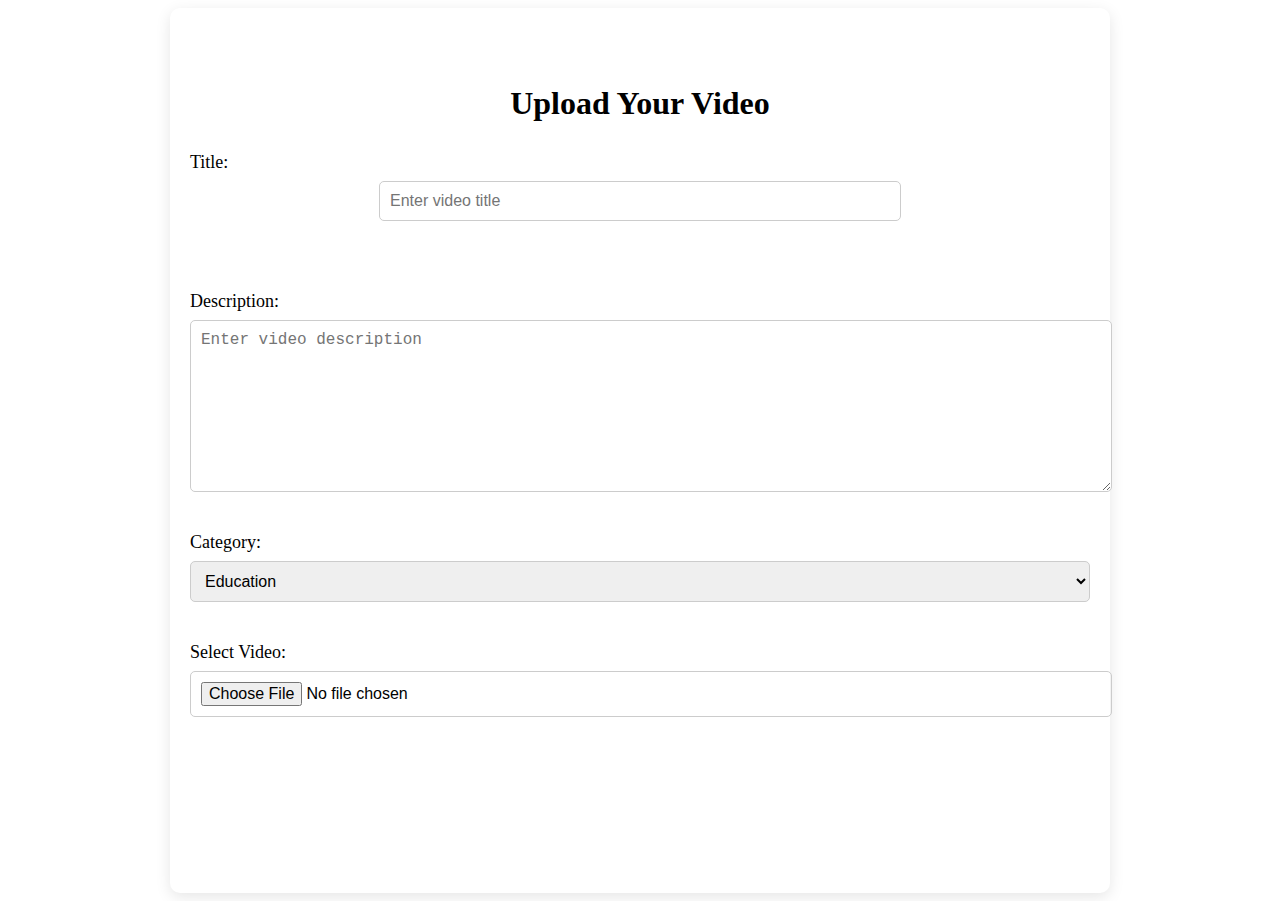
<file: upload.html>
<!DOCTYPE html>
<html lang="en">
<head>
    <meta charset="UTF-8">
    <meta name="viewport" content="width=device-width, initial-scale=1.0">
    <title>Upload Video - My Tube</title>
    <link rel="stylesheet" href="/styles.css">
    <!-- Inside upload.html -->
<script>
    document.getElementById('video-upload-form').addEventListener('submit', function(event) {
        event.preventDefault();
        
        // Simulate video upload completion (replace with actual upload logic)
        setTimeout(() => {
            // Notify parent window (mytube.html) of upload completion
            window.parent.postMessage('uploadComplete', '*');
        }, 2000); // Simulate delay for upload
    });
</script>

</head>
<body data-theme="light">
    <!-- Upload Video Section -->
    <section id="upload-video">
        <h2>Upload Your Video</h2>
        <form id="video-upload-form" enctype="multipart/form-data">
            <div class="form-group">
                <label for="video-title">Title:</label>
                <input type="text" id="video-title" name="title" placeholder="Enter video title" required>
            </div>
            <div class="form-group">
                <label for="video-description">Description:</label>
                <textarea id="video-description" name="description" placeholder="Enter video description" required></textarea>
            </div>
            <div class="form-group">
                <label for="video-category">Category:</label>
                <select id="video-category" name="category">
                    <option value="education">Education</option>
                    <option value="entertainment">Entertainment</option>
                    <option value="sports">Sports</option>
                    <option value="music">Music</option>
                    <option value="other">Other</option>
                </select>
            </div>
            <div class="form-group">
                <label for="video-file">Select Video:</label>
                <input type="file" id="video-file" name="video-file" accept="video/*" required>
                <div id="video-preview-container">
                    <video id="video-preview" controls style="display: none; width: 100%; margin-top: 20px;"></video>
                </div>
            </div>
            <button type="submit" class="upload-btn">Upload Video</button>
        </form>
        <div id="upload-status"></div>
        <div class="progress-container">
            <div class="progress-bar" id="progress-bar"></div>
        </div>
    </section>
    <script src="/scripts.js"></script>
</body>
</html>
</file>
<file: styles.css>
/* Global Variables */
:root {
    --primary-bg: #121212;
    --primary-text: #fff;
    --secondary-bg: #fff;
    --secondary-text: #000;
    --highlight-color: #e50914;
}

/* Light Mode */
body[data-theme="light"] {
    background-color: var(--secondary-bg);
    color: var(--secondary-text);
}

/* Dark Mode */
body[data-theme="dark"] {
    background-color: var(--primary-bg);
    color: var(--primary-text);
}

/* Header */
header {
    background-color: var(--primary-bg);
    padding: 10px 0;
    display: flex;
    justify-content: space-between;
    align-items: center;
    padding: 15px;
}

header .logo {
    font-size: 24px;
    font-weight: bold;
    color: var(--highlight-color);
}

nav ul {
    display: flex;
    list-style: none;
}

nav ul li {
    margin-right: 20px;
}

button {
    background-color: var(--highlight-color);
    color: #fff;
    padding: 10px 20px;
    border: none;
    cursor: pointer;
}

button:hover {
    background-color: darkred;
}

/* Theme Toggle Button Styles */
#theme-toggle {
    background-color: #222;
    color: #fff;
    padding: 10px 15px;
    border: none;
    cursor: pointer;
}

/* Form Styling */
.form-container {
    background-color: var(--primary-bg);
    color: var(--primary-text);
    width: 100%;
    max-width: 400px;
    margin: 30px auto;
    padding: 20px;
    border-radius: 10px;
    box-shadow: 0px 4px 20px rgba(0, 0, 0, 0.3);
}

h2 {
    text-align: center;
    margin-bottom: 20px;
}

.input-group {
    margin-bottom: 20px;
}

.input-group label {
    display: block;
    margin-bottom: 5px;
    font-weight: bold;
}

.input-group input {
    width: 100%;
    padding: 10px;
    border-radius: 5px;
    border: 1px solid #ccc;
}

input[type="password"] {
    font-family: "Courier New", Courier, monospace;
}

button[type="submit"] {
    background-color: var(--highlight-color);
    color: #fff;
    padding: 10px 20px;
    width: 100%;
    border: none;
    border-radius: 5px;
    cursor: pointer;
}

button[type="submit"]:hover {
    background-color: darkred;
}

p {
    text-align: center;
    margin-top: 15px;
}

a {
    color: var(--highlight-color);
    text-decoration: none;
}

a:hover {
    text-decoration: underline;
}
/* About Us Section Styles */
#about-us-section {
    padding: 50px 20px;
    background-color: var(--section-background);
}

.content-container {
    max-width: 900px;
    margin: 0 auto;
}

h2 {
    font-size: 32px;
    color: var(--heading-color);
    margin-bottom: 20px;
}

h3 {
    font-size: 24px;
    color: var(--heading-color);
    margin: 20px 0 10px;
}

p {
    font-size: 18px;
    line-height: 1.6;
    margin-bottom: 15px;
}

ul {
    font-size: 18px;
    line-height: 1.6;
    margin-left: 20px;
}

ul li {
    margin-bottom: 10px;
}
/* Contact Us Section Styles */
#contact-us-section {
    padding: 50px 20px;
    background-color: var(--section-background);
}

.content-container {
    max-width: 900px;
    margin: 0 auto;
}

h2 {
    font-size: 32px;
    color: var(--heading-color);
    margin-bottom: 20px;
}

p {
    font-size: 18px;
    line-height: 1.6;
    margin-bottom: 20px;
}

form {
    display: grid;
    gap: 20px;
}

.form-group {
    display: flex;
    flex-direction: column;
}

label {
    font-size: 18px;
    color: var(--label-color);
    margin-bottom: 8px;
}

input, textarea {
    padding: 10px;
    font-size: 16px;
    border: 1px solid var(--input-border-color);
    border-radius: 5px;
    width: 100%;
    transition: border-color 0.3s ease;
}

input:focus, textarea:focus {
    border-color: var(--focus-border-color);
    outline: none;
}

textarea {
    resize: vertical;
    min-height: 120px;
}

button[type="submit"] {
    background-color: var(--button-background-color);
    color: white;
    font-size: 18px;
    padding: 12px 20px;
    border: none;
    border-radius: 5px;
    cursor: pointer;
    transition: background-color 0.3s ease;
}

button[type="submit"]:hover {
    background-color: var(--button-hover-color);
}

/* Responsive Styles */
@media (max-width: 768px) {
    header .logo {
        font-size: 20px;
    }

    nav ul {
        flex-direction: column;
        gap: 10px;
    }

    .content-container {
        padding: 10px;
    }

    h2 {
        font-size: 28px;
    }

    p, label, input, textarea {
        font-size: 16px;
    }

    button[type="submit"] {
        font-size: 16px;
        padding: 10px 15px;
    }
}
/* My Tube Section Styles */
#mytube-section {
    padding: 50px 20px;
    background-color: var(--section-background);
}

.content-container {
    max-width: 1000px;
    margin: 0 auto;
}

h2 {
    font-size: 32px;
    color: var(--heading-color);
    margin-bottom: 20px;
}

input[type="text"] {
    padding: 12px;
    font-size: 16px;
    width: 100%;
    border: 2px solid var(--input-border-color);
    border-radius: 5px;
    margin-bottom: 30px;
}

input[type="text"]:focus {
    border-color: var(--focus-border-color);
}

.video-grid {
    display: grid;
    grid-template-columns: repeat(auto-fill, minmax(300px, 1fr));
    gap: 20px;
}

.video-item {
    background-color: var(--video-item-background);
    padding: 20px;
    border-radius: 8px;
    text-align: center;
    transition: transform 0.3s ease;
}

.video-item:hover {
    transform: scale(1.05);
}

.video-item img {
    max-width: 100%;
    border-radius: 8px;
}

.video-item h3 {
    font-size: 22px;
    margin-top: 15px;
    color: var(--heading-color);
}

.video-item p {
    font-size: 16px;
    color: var(--text-color);
}
/* Search Section Styles */
#search-section {
    padding: 50px 20px;
    background-color: var(--section-background);
}

.content-container {
    max-width: 1000px;
    margin: 0 auto;
}

h2 {
    font-size: 32px;
    color: var(--heading-color);
    margin-bottom: 20px;
    text-align: center;
}

input[type="text"] {
    padding: 12px;
    font-size: 16px;
    width: 100%;
    max-width: 500px;
    margin: 0 auto;
    display: block;
    border: 2px solid var(--input-border-color);
    border-radius: 5px;
    margin-bottom: 30px;
}

input[type="text"]:focus {
    border-color: var(--focus-border-color);
}

.search-results {
    max-width: 800px;
    margin: 0 auto;
}

.result-item {
    background-color: var(--result-item-background);
    padding: 20px;
    border-radius: 8px;
    margin-bottom: 20px;
    box-shadow: 0 4px 8px rgba(0, 0, 0, 0.1);
}

.result-item h3 {
    font-size: 24px;
    margin-bottom: 10px;
    color: var(--heading-color);
}

.result-item p {
    font-size: 16px;
    color: var(--text-color);
}
/* Hero Section Styles */
#hero {
    background: url('https://example.com/hero-image.jpg') no-repeat center center/cover;
    color: #fff;
    padding: 80px 20px;
    text-align: center;
    height: 70vh;
}

#hero .hero-content h1 {
    font-size: 48px;
    margin-bottom: 20px;
}

#hero .hero-content p {
    font-size: 18px;
    margin-bottom: 30px;
}

#hero .cta-btn {
    padding: 15px 30px;
    font-size: 18px;
    background-color: #007bff;
    color: #fff;
    border-radius: 5px;
    text-transform: uppercase;
    text-decoration: none;
    transition: background-color 0.3s ease;
}

#hero .cta-btn:hover {
    background-color: #0056b3;
}

/* Featured Sections */
#featured {
    padding: 50px 20px;
    background-color: var(--section-background);
}

.featured-container {
    display: flex;
    justify-content: space-between;
    gap: 30px;
    flex-wrap: wrap;
    max-width: 1200px;
    margin: 0 auto;
}

.featured-item {
    background-color: var(--item-background);
    padding: 30px;
    border-radius: 10px;
    box-shadow: 0 4px 10px rgba(0, 0, 0, 0.1);
    width: 30%;
    text-align: center;
    transition: transform 0.3s ease;
}

.featured-item:hover {
    transform: scale(1.05);
}

.featured-item h3 {
    font-size: 24px;
    margin-bottom: 15px;
}

.featured-item p {
    font-size: 16px;
    margin-bottom: 20px;
}

.featured-item .cta-btn {
    padding: 10px 20px;
    background-color: #007bff;
    color: #fff;
    text-decoration: none;
    border-radius: 5px;
    transition: background-color 0.3s ease;
}

.featured-item .cta-btn:hover {
    background-color: #0056b3;
}
/* Upload Video Form Styles */
#upload-video {
    padding: 50px 20px;
    background-color: var(--section-background);
    max-width: 900px;
    margin: 0 auto;
    border-radius: 10px;
    box-shadow: 0 4px 15px rgba(0, 0, 0, 0.1);
}

#upload-video h2 {
    font-size: 32px;
    margin-bottom: 30px;
    text-align: center;
}

.form-group {
    margin-bottom: 20px;
}

.form-group label {
    display: block;
    font-size: 18px;
    margin-bottom: 8px;
}

.form-group input, .form-group textarea, .form-group select {
    width: 100%;
    padding: 10px;
    border: 1px solid #ccc;
    border-radius: 5px;
    font-size: 16px;
}

.form-group textarea {
    resize: vertical;
    min-height: 150px;
}

#video-preview-container {
    text-align: center;
}

#video-preview {
    max-width: 100%;
    margin-top: 20px;
    border-radius: 5px;
}

.upload-btn {
    max-width: 10px;
    background-color: #007bff;
    color: white;
    padding: 15px 30px;
    border: none;
    border-radius: 5px;
    font-size: 18px;
    width: 100%;
    cursor: pointer;
    transition: background-color 0.3s ease;
}

.upload-btn:hover {
    background-color: #0056b3;
}

/* Upload Status */
#upload-status {
    text-align: center;
    margin-top: 20px;
    font-size: 18px;
    color: green;
}

/* Responsive Styles */
@media (max-width: 768px) {
    #upload-video {
        padding: 30px 10px;
    }

    #upload-video h2 {
        font-size: 28px;
    }
}
/* Modal styling */
.modal {
    display: none; /* Hidden by default */
    position: fixed;
    top: 0;
    left: 0;
    width: 100%;
    height: 100%;
    background-color: rgba(0, 0, 0, 0.6); /* Semi-transparent background */
    z-index: 1000; /* Place it above other elements */
}

.modal-content {
    position: absolute;
    top: 50%;
    left: 50%;
    transform: translate(-50%, -50%);
    width: 50%; /* Half the width of the screen */
    height: 60%;
    background-color: white;
    border-radius: 8px;
    overflow: hidden;
    box-shadow: 0 4px 8px rgba(0, 0, 0, 0.2);
}

.modal-iframe {
    width: 100%;
    height: 100%;
    border: none;
}

/* Close button styling */
.close {
    position: absolute;
    top: 10px;
    right: 15px;
    font-size: 24px;
    cursor: pointer;
}
</file>
